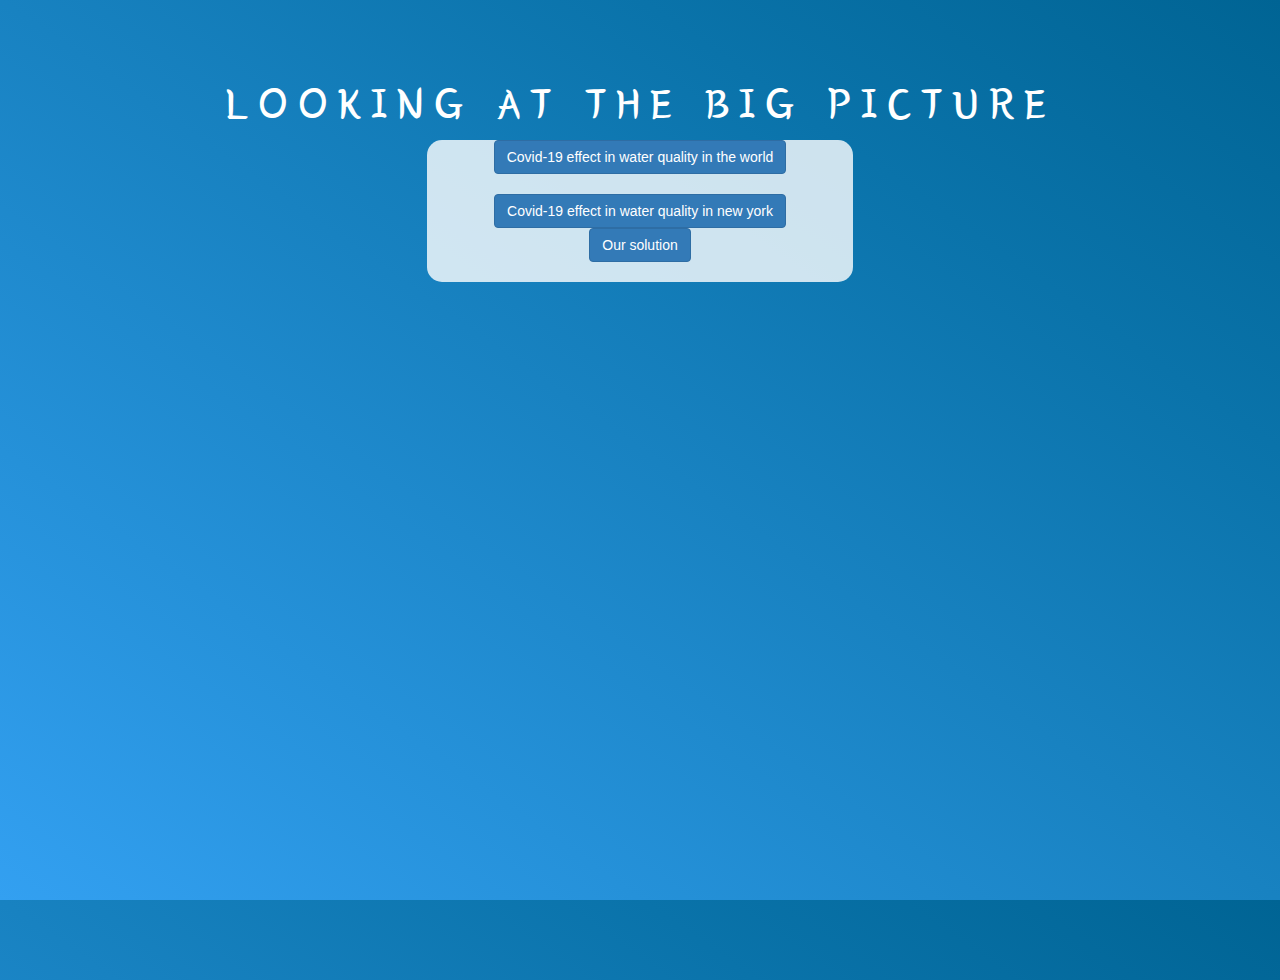
<file: index.html>
<!DOCTYPE html>
<html>
<head>
	<title>LOOKING AT THE BIG PICTURE</title>
<link href="https://fonts.googleapis.com/css?family=Yeon+Sung&display=swap" rel="stylesheet"><meta name="viewport" content="width=device-width, initial-scale=1">
<link rel="stylesheet" href="https://maxcdn.bootstrapcdn.com/bootstrap/3.4.0/css/bootstrap.min.css">
<script src="https://ajax.googleapis.com/ajax/libs/jquery/3.4.1/jquery.min.js"></script>
<script src="https://maxcdn.bootstrapcdn.com/bootstrap/3.4.0/js/bootstrap.min.js"></script>
<link rel="stylesheet" type="text/css" href="style.css">
<script src="main.js"></script>
</head>
<body>
<center>
	<h1 class="header">	
		LOOKING AT THE BIG PICTURE<sup>
	</sup>
</h1>
	<div class="col-lg-4 col-md-6 col-sm-6 col-xs-11 login_div">
        <button id="New_york" class="btn btn-primary" onclick="gotoworld();">Covid-19 effect in water quality in the world</button>
        <br><br>
        <button id="world" class="btn btn-primary" onclick="gotonewyork();">Covid-19 effect in water quality in new york</button>
        <button id="solution" class="btn btn-primary" onclick="gotosolution();">Our solution</button>
	<br><br>
	</div>
</center>
</body>
</html>
</file>
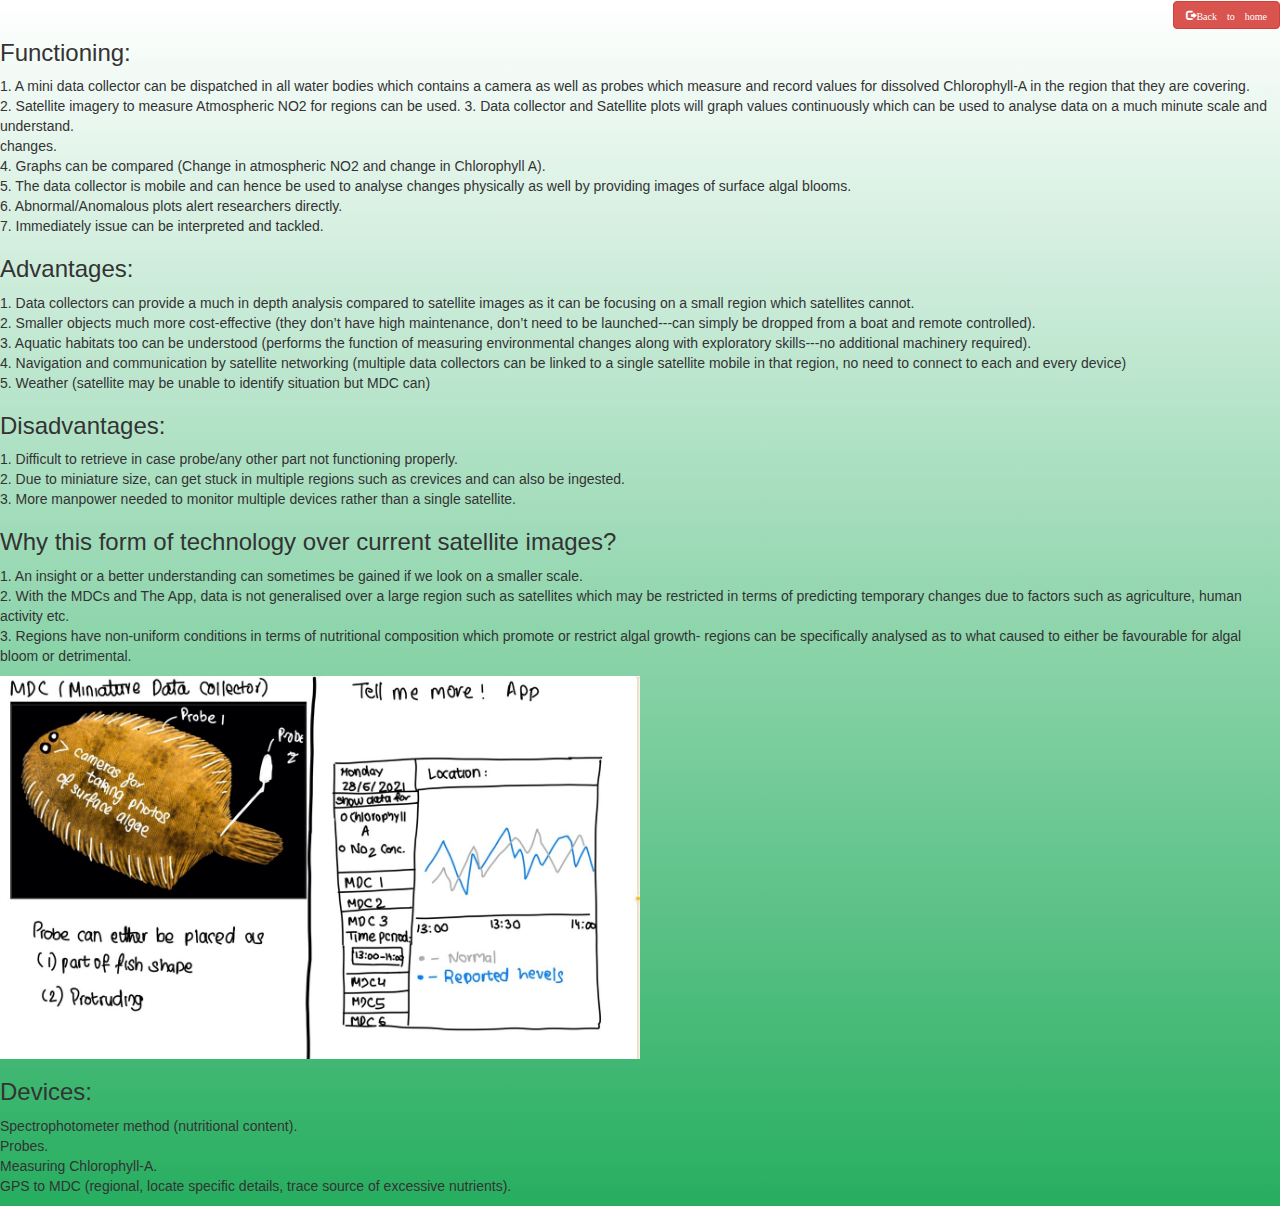
<file: solution.html>
<!DOCTYPE html>
<html>
<head>
    <title>LOOKING AT THE BIG PICTURE BY TEAM: SAVE WATER</title>
    <meta name="viewport" content="width=device-width, initial-scale=1">
    <link rel="stylesheet" href="https://maxcdn.bootstrapcdn.com/bootstrap/3.4.0/css/bootstrap.min.css">
    <script src="https://ajax.googleapis.com/ajax/libs/jquery/3.4.1/jquery.min.js"></script>
    <script src="https://maxcdn.bootstrapcdn.com/bootstrap/3.4.0/js/bootstrap.min.js"></script>
    <link rel="stylesheet" href="https://cdnjs.cloudflare.com/ajax/libs/font-awesome/4.7.0/css/font-awesome.min.css">
    <link rel="stylesheet" href="solution.css">
    <script src="main.js"></script>
</head>
<body class="body_background">
  <button id="logout" class="glyphicon glyphicon-log-out btn btn-danger" onclick="logout();">Back to home</button>
    <br>
    <h3>Functioning:</h3>
    <p>1.	A mini data collector can be dispatched in all water bodies which contains a camera as well as probes which measure and record values for dissolved Chlorophyll-A in the region that they are covering.<br> 
2.	Satellite imagery to measure Atmospheric NO2 for regions can be used.
3.	Data collector and Satellite plots will graph values continuously which can be used to analyse data on a much minute scale and understand.<br> changes.<br>
4.	Graphs can be compared (Change in atmospheric NO2 and change in Chlorophyll A).<br>
5.	The data collector is mobile and can hence be used to analyse changes physically as well by providing images of surface algal blooms.<br>
6.	Abnormal/Anomalous plots alert researchers directly.<br>
7.	Immediately issue can be interpreted and tackled.<br></p>
    <h3>Advantages:</h3>
    <p>1.	Data collectors can provide a much in depth analysis compared to satellite images as it can be focusing on a small region which satellites cannot.<br>
2.	Smaller objects much more cost-effective (they don’t have high maintenance, don’t need to be launched---can simply be dropped from a boat and remote controlled).<br>
3.	Aquatic habitats too can be understood (performs the function of measuring environmental changes along with exploratory skills---no additional machinery required).<br>
4.	Navigation and communication by satellite networking (multiple data collectors can be linked to a single satellite mobile in that region, no need to connect to each and every device)<br>
5.	Weather (satellite may be unable to identify situation but MDC can)<br></p>
    <h3>Disadvantages:</h3>
    <p> 
1.	Difficult to retrieve in case probe/any other part not functioning properly.<br>
2.	Due to miniature size, can get stuck in multiple regions such as crevices and can also be ingested.<br>
3.	More manpower needed to monitor multiple devices rather than a single satellite.<br></p>
    <h3>
Why this form of technology over current satellite images?</h3>
    <p>
1.	An insight or a better understanding can sometimes be gained if we look on a smaller scale.<br>
2.	With the MDCs and The App, data is not generalised over a large region such as satellites which may be restricted in terms of predicting temporary changes due to factors such as agriculture, human activity etc. <br>
3.	Regions have non-uniform conditions in terms of nutritional composition which promote or restrict algal growth- regions can be specifically analysed as to what caused to either be favourable for algal bloom or detrimental.<br></p>
    <img style="width: 50%" src="probe.jpg">
    <h3>Devices:</h3>
    <p>
Spectrophotometer method (nutritional content).<br>
Probes.<br>
Measuring Chlorophyll-A.<br>
GPS to MDC (regional, locate specific details, trace source of excessive nutrients).<br></p>
    </body>
</html>
</file>
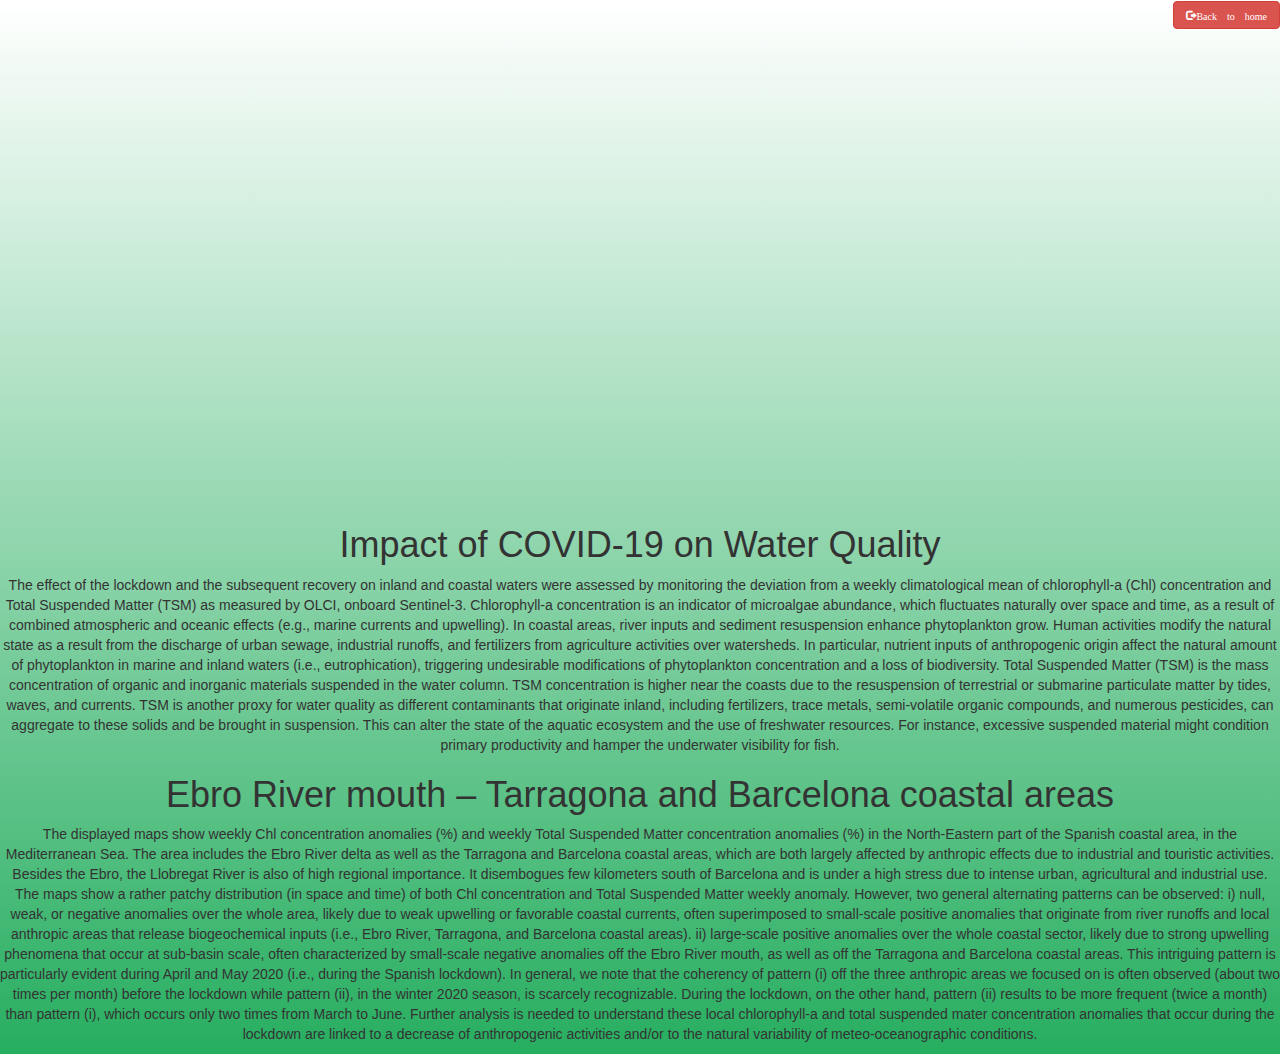
<file: world.html>
<!DOCTYPE html>
<html>
<head>
    <title>LOOKING AT THE BIG PICTURE BY TEAM: SAVE WATER</title>
    <meta name="viewport" content="width=device-width, initial-scale=1">
    <link rel="stylesheet" href="https://maxcdn.bootstrapcdn.com/bootstrap/3.4.0/css/bootstrap.min.css">
    <script src="https://ajax.googleapis.com/ajax/libs/jquery/3.4.1/jquery.min.js"></script>
    <script src="https://maxcdn.bootstrapcdn.com/bootstrap/3.4.0/js/bootstrap.min.js"></script>
    <link rel="stylesheet" href="https://cdnjs.cloudflare.com/ajax/libs/font-awesome/4.7.0/css/font-awesome.min.css">
    <link rel="stylesheet" href="world.css">
    <script src="main.js"></script>
</head>
    <button id="logout" class="glyphicon glyphicon-log-out btn btn-danger" onclick="logout();">Back to home</button>
<body class="body_background">
    <iframe class="item" src="https://www.eodashboard.org/iframe?poi=Barcelona_ESA-N3a2" width="800px" height="500px" frameBorder="0" scroll="no" style="overflow:hidden"></iframe>
<h1>Impact of COVID-19 on Water Quality</h1>
    <p>The effect of the lockdown and the subsequent recovery on inland and coastal waters were assessed by monitoring the deviation from a weekly climatological mean of chlorophyll-a (Chl) concentration and Total Suspended Matter (TSM) as measured by OLCI, onboard Sentinel-3.

Chlorophyll-a concentration is an indicator of microalgae abundance, which fluctuates naturally over space and time, as a result of combined atmospheric and oceanic effects (e.g., marine currents and upwelling). In coastal areas, river inputs and sediment resuspension enhance phytoplankton grow. Human activities modify the natural state as a result from the discharge of urban sewage, industrial runoffs, and fertilizers from agriculture activities over watersheds. In particular, nutrient inputs of anthropogenic origin affect the natural amount of phytoplankton in marine and inland waters (i.e., eutrophication), triggering undesirable modifications of phytoplankton concentration and a loss of biodiversity.

Total Suspended Matter (TSM) is the mass concentration of organic and inorganic materials suspended in the water column. TSM concentration is higher near the coasts due to the resuspension of terrestrial or submarine particulate matter by tides, waves, and currents. TSM is another proxy for water quality as different contaminants that originate inland, including fertilizers, trace metals, semi-volatile organic compounds, and numerous pesticides, can aggregate to these solids and be brought in suspension. This can alter the state of the aquatic ecosystem and the use of freshwater resources. For instance, excessive suspended material might condition primary productivity and hamper the underwater visibility for fish.</p>
<h1>Ebro River mouth – Tarragona and Barcelona coastal areas</h1>
    <p>The displayed maps show weekly Chl concentration anomalies (%) and weekly Total Suspended Matter concentration anomalies (%) in the North-Eastern part of the Spanish coastal area, in the Mediterranean Sea. The area includes the Ebro River delta as well as the Tarragona and Barcelona coastal areas, which are both largely affected by anthropic effects due to industrial and touristic activities. Besides the Ebro, the Llobregat River is also of high regional importance. It disembogues few kilometers south of Barcelona and is under a high stress due to intense urban, agricultural and industrial use.

The maps show a rather patchy distribution (in space and time) of both Chl concentration and Total Suspended Matter weekly anomaly. However, two general alternating patterns can be observed:

i) null, weak, or negative anomalies over the whole area, likely due to weak upwelling or favorable coastal currents, often superimposed to small-scale positive anomalies that originate from river runoffs and local anthropic areas that release biogeochemical inputs (i.e., Ebro River, Tarragona, and Barcelona coastal areas).

ii) large-scale positive anomalies over the whole coastal sector, likely due to strong upwelling phenomena that occur at sub-basin scale, often characterized by small-scale negative anomalies off the Ebro River mouth, as well as off the Tarragona and Barcelona coastal areas. This intriguing pattern is particularly evident during April and May 2020 (i.e., during the Spanish lockdown).

In general, we note that the coherency of pattern (i) off the three anthropic areas we focused on is often observed (about two times per month) before the lockdown while pattern (ii), in the winter 2020 season, is scarcely recognizable. During the lockdown, on the other hand, pattern (ii) results to be more frequent (twice a month) than pattern (i), which occurs only two times from March to June. Further analysis is needed to understand these local chlorophyll-a and total suspended mater concentration anomalies that occur during the lockdown are linked to a decrease of anthropogenic activities and/or to the natural variability of meteo-oceanographic conditions.</p>
    </body>
</html>
</file>
<file: style.css>
html, body
{
  height: 100%;
  margin: 0;
}

body
{
background-image: linear-gradient(to right top, #33a0f1, #2591d9, #1882c1, #0a73aa, #006494);
}

.header
{
	color: white;font-family: 'Yeon Sung';font-size: 45px;letter-spacing: 10px;margin-top: 80px;
}
.header img
{
	width: 80px;margin-left: -15px;
}

.login_div
{
	background: rgba(255,255,255,0.8);float: none;border-radius: 15px;
}

.logo
{
	width: 80px;margin-top: 30px;border-radius: 40px;
}

#login_button
{
	width: 80%;border-radius: 15px;
}

.room_name
{
	cursor: pointer;
	font-size: 20px;
}


#logout
{
	font-size: 20px; float: right;
}


#output
{
	padding: 10px; width:80%;background: rgba(255,255,255,0.8);border-radius: 15px;
}

.input_div_room_page
{
	width: 80%;
}

.input_div label
{
	color: white;font-size: 20px;
}


.input_div_message_page
{
	position: fixed;bottom: 0px;width: 100%;background: rgba(255,255,255,0.8);
}
.input_div_message_page label
{
	color: black;
}
.input_div_message_page #msg
{
	width: 80%;
}
.input_div_message_page button
{
	margin-top: 15px;
	width: 50%; 
}
.color_white
{
	color: white
}

.user_tick
{
	width:20px;
}
.message_h4
{
	padding-left:5px;color:grey;
}
</file>
<file: solution.css>
.body_background{
    background:linear-gradient(white 0%, #27ae60 100%); 
}
#logout
{
	font-size: 10px; float: right;
}
</file>
<file: world.css>
.body_background{
    text-align: center;
    background:linear-gradient(white 0%, #27ae60 100%); 
}
#logout
{
	font-size:10px; float: right;
}
</file>
